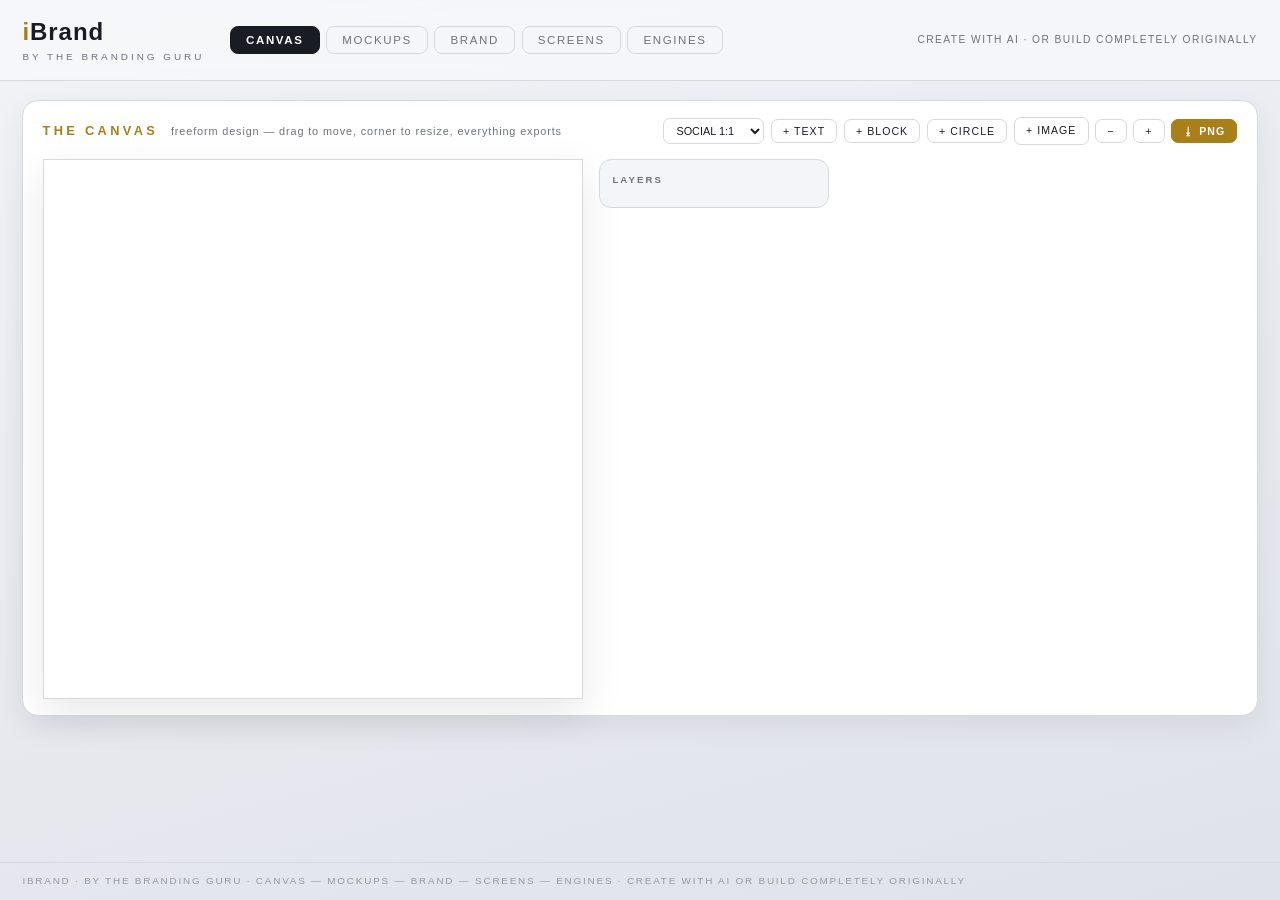
<file: index.html>
<!doctype html>
<html lang="en">
<head>
  <meta charset="UTF-8" />
  <meta name="viewport" content="width=device-width, initial-scale=1.0" />
  <title>iBrand · by The Branding Guru</title>
  <meta name="description" content="The AI creative suite — canvas, mockups, brand kits, UI screens, generative engines. Create with AI or build completely originally." />
  <meta property="og:title" content="iBrand · by The Branding Guru" />
  <meta property="og:description" content="The AI creative suite — create with AI or build completely originally." />
  <meta property="og:type" content="website" />
  <meta property="og:url" content="https://jackpolo69.github.io/ibrand/" />
  <meta property="og:image" content="https://jackpolo69.github.io/ibrand/og.png" />
  <meta name="twitter:card" content="summary_large_image" />
  <link rel="manifest" href="manifest.webmanifest" />
  <link rel="apple-touch-icon" href="icon-192.png" />
  <meta name="theme-color" content="#eceef2" />
  <script>
  /* StarHub first-party analytics — anonymous pageview beacon (no cookies, no PII).
     Collector: squarebiz-api worker /api/track (KV, 120-day TTL). Site-tagged. */
  (function(){try{var K='shx.vid',v;try{v=localStorage.getItem(K)||'';if(!v){v='v_'+Date.now().toString(36)+'_'+Math.random().toString(36).slice(2,10);localStorage.setItem(K,v);}}catch(e){v='anon';}
  var send=function(){try{fetch('https://squarebiz-api.starhub-x.workers.dev/api/track',{method:'POST',headers:{'Content-Type':'text/plain'},body:JSON.stringify({event:'pageview',vid:v,ref:document.referrer||null,props:{site:'ibrand',path:location.pathname}}),keepalive:true}).catch(function(){});}catch(e){}};
  send();var p=history.pushState;history.pushState=function(){p.apply(this,arguments);send();};addEventListener('popstate',send);}catch(e){}})();
  </script>
  <script type="module" crossorigin src="./assets/index-CylzRs6e.js"></script>
  <link rel="stylesheet" crossorigin href="./assets/index-Cz-BVpgl.css">
</head>
<body>
  <div id="root"></div>
</body>
</html>
</file>
<file: assets/index-Cz-BVpgl.css>
:root{--bg: #eceef2;--panel: #ffffff;--panel2: #f4f5f8;--line: #d5d8de;--ink: #1a1c24;--dim: #6e727c;--gold: #a87f18;--violet: #7c4dff}*{margin:0;padding:0;box-sizing:border-box}body{background:linear-gradient(165deg,#f2f3f7,#dfe2e9);color:var(--ink);font:14px/1.5 Helvetica Neue,Arial,sans-serif;-webkit-font-smoothing:antialiased;min-height:100vh}.shell{min-height:100dvh;display:flex;flex-direction:column}.top{display:flex;align-items:center;gap:1.6rem;padding:.9rem 1.4rem;border-bottom:1px solid var(--line);background:#f7f8fbcc;-webkit-backdrop-filter:blur(10px);backdrop-filter:blur(10px);position:sticky;top:0;z-index:5;flex-wrap:wrap}.brand b{font-size:1.5rem;letter-spacing:.04em;font-weight:800}.brand .inf{color:var(--gold)}.brand i{display:block;font-size:.62rem;letter-spacing:.3em;text-transform:uppercase;color:var(--dim);font-style:normal}.screens{display:flex;gap:.4rem}.screens button{background:none;border:1px solid var(--line);color:var(--dim);padding:.45rem .95rem;border-radius:8px;letter-spacing:.14em;font-size:.72rem;cursor:pointer}.screens button.on{color:#fff;background:var(--ink);border-color:var(--ink);font-weight:700}.tag{margin-left:auto;font-size:.64rem;letter-spacing:.14em;color:var(--dim);text-transform:uppercase}.deck{flex:1;padding:1.2rem 1.4rem}.widget{background:var(--panel);border:1px solid var(--line);border-radius:16px;padding:1rem 1.2rem;box-shadow:0 10px 30px #00000010}.whead{display:flex;align-items:baseline;gap:.8rem;margin-bottom:.9rem;flex-wrap:wrap}.whead h2{font-size:.8rem;letter-spacing:.26em;color:var(--gold);font-weight:800}.wsub{font-size:.68rem;color:var(--dim);letter-spacing:.08em}.wactions{margin-left:auto;display:flex;gap:.4rem;flex-wrap:wrap;align-items:center}.wactions button,.loadbtn{background:none;border:1px solid var(--line);color:var(--ink);border-radius:7px;padding:.32rem .7rem;font-size:.66rem;letter-spacing:.1em;text-transform:uppercase;cursor:pointer}.wactions button:hover,.loadbtn:hover{border-color:var(--ink)}.wactions .gold{background:var(--gold);border-color:var(--gold);color:#fff;font-weight:700}.selbox{border:1px solid var(--line);border-radius:7px;padding:.3rem .5rem;font-size:.68rem;background:#fff;color:var(--ink)}.canvaswrap{display:flex;gap:1rem;align-items:flex-start}.artboard{position:relative;background:#fff;border:1px solid var(--line);box-shadow:0 14px 40px #00000018;overflow:hidden;flex:none}.cel{position:absolute;cursor:grab;-webkit-user-select:none;user-select:none;display:flex;align-items:flex-start}.cel:active{cursor:grabbing}.cel.selected{outline:2px solid var(--violet);outline-offset:1px}.cel span{display:block;width:100%;word-break:break-word}.grip{position:absolute;right:-7px;bottom:-7px;width:14px;height:14px;background:var(--violet);border-radius:50%;cursor:nwse-resize;border:2px solid #fff}.inspector{width:230px;flex:none;background:var(--panel2);border:1px solid var(--line);border-radius:12px;padding:.8rem;position:sticky;top:80px}.inspector h3{font-size:.6rem;letter-spacing:.22em;color:var(--dim);margin:.8rem 0 .4rem}.inspector h3:first-child{margin-top:0}.layerrow{display:block;width:100%;text-align:left;background:#fff;border:1px solid var(--line);border-radius:7px;padding:.35rem .6rem;font-size:.68rem;margin-bottom:.3rem;cursor:pointer;color:var(--ink)}.layerrow.on{border-color:var(--violet);color:var(--violet)}.txtin{width:100%;border:1px solid var(--line);border-radius:7px;padding:.45rem .6rem;font-size:.78rem;margin-bottom:.4rem;background:#fff;color:var(--ink)}.txtin.big{font-size:1.1rem;font-weight:800}.mini{display:flex;flex-direction:column;font-size:.58rem;letter-spacing:.12em;color:var(--dim);gap:.2rem;margin-bottom:.4rem}.chips{display:flex;gap:.35rem;align-items:center;margin:.4rem 0;flex-wrap:wrap}.chip{width:26px;height:26px;border-radius:7px;border:1px solid #00000022;cursor:pointer}.rowbtns{display:flex;gap:.35rem;flex-wrap:wrap;margin-top:.4rem}.rowbtns button{background:#fff;border:1px solid var(--line);border-radius:7px;padding:.35rem .6rem;font-size:.62rem;cursor:pointer;color:var(--ink)}.rowbtns .danger{color:#d33;border-color:#d3333366}.rowbtns .gold{background:var(--gold);border-color:var(--gold);color:#fff;font-weight:700}.mockrow{display:flex;gap:1.2rem;align-items:flex-start}.framelist{display:flex;flex-direction:column;gap:.4rem;width:140px;flex:none}.framelist button{background:#fff;border:1px solid var(--line);border-radius:8px;padding:.55rem;font-size:.66rem;letter-spacing:.12em;cursor:pointer;color:var(--ink)}.framelist button.on{border-color:var(--gold);color:var(--gold);font-weight:800}.mockstage{flex:1;display:grid;place-items:center;background:var(--panel2);border:1px solid var(--line);border-radius:12px;padding:1.4rem}.mockcv{max-width:100%;height:auto;box-shadow:0 18px 50px #0002;border-radius:8px}.brandgrid{display:grid;grid-template-columns:1fr 1.4fr;gap:1.2rem}.brandcard{background:var(--panel2);border:1px solid var(--line);border-radius:12px;padding:1rem}.brandcard h3{font-size:.6rem;letter-spacing:.22em;color:var(--dim);margin:.9rem 0 .45rem}.brandcard h3:first-child{margin-top:0}.logoslot{min-height:170px;border:2px dashed var(--line);border-radius:12px;display:grid;place-items:center;background:#fff}.logoslot img{max-width:80%;max-height:150px}.logoslot span{color:var(--dim);font-size:.7rem;max-width:200px;text-align:center}.palette{display:flex;gap:.6rem;flex-wrap:wrap}.swatch{display:flex;flex-direction:column;gap:.3rem;align-items:center}.swatch input{width:64px;height:64px;border:none;border-radius:12px;cursor:pointer;background:none}.swatch b{font-size:.58rem;font-family:Menlo,monospace;color:var(--dim)}.fontpairs{display:grid;grid-template-columns:1fr 1fr;gap:.5rem}.fontpairs button{background:#fff;border:1px solid var(--line);border-radius:10px;padding:.7rem;text-align:left;cursor:pointer;color:var(--ink)}.fontpairs button.on{border-color:var(--gold)}.fontpairs b{display:block}.fontpairs span{color:var(--dim)}.screenrow{display:flex;gap:1.2rem;align-items:stretch;min-height:560px}.blockbar{width:190px;flex:none}.blockbar h3{font-size:.6rem;letter-spacing:.22em;color:var(--dim);margin:.8rem 0 .4rem}.blockbar h3:first-child{margin-top:0}.blockbar>button{display:block;width:100%;text-align:left;background:#fff;border:1px solid var(--line);border-radius:7px;padding:.4rem .6rem;font-size:.64rem;margin-bottom:.3rem;cursor:pointer;color:var(--ink)}.blockbar>button:hover{border-color:var(--gold)}.stackrow{display:flex;align-items:center;gap:.3rem;background:var(--panel2);border:1px solid var(--line);border-radius:7px;padding:.3rem .5rem;margin-bottom:.3rem}.stackrow span{flex:1;font-size:.62rem;letter-spacing:.1em}.stackrow button{background:none;border:none;cursor:pointer;color:var(--dim);font-size:.7rem}.pagepreview{flex:1;border:1px solid var(--line);border-radius:12px;background:#fff}.enginerow{display:grid;grid-template-columns:1.2fr 1fr;gap:1.2rem}.gencard{background:var(--panel2);border:1px solid var(--line);border-radius:12px;padding:1rem}.gencard h3{font-size:.62rem;letter-spacing:.2em;color:var(--dim);margin-bottom:.6rem}.gencv{width:100%;max-width:440px;height:auto;border-radius:12px;border:1px solid var(--line);display:block;margin-bottom:.6rem;background:#fff}.enginedock{display:flex;align-items:center;gap:.6rem;margin-bottom:.55rem}.enginedock b{width:150px;font-size:.64rem;letter-spacing:.06em}.enginedock .txtin{flex:1;margin:0}.enginedock i{font-size:.55rem;font-style:normal;letter-spacing:.14em;color:var(--dim);width:74px;text-align:right}.enginedock i.ok{color:#1d9d6d;font-weight:800}.legend{font-size:.66rem;color:var(--dim);margin-top:.6rem;letter-spacing:.04em}.foot{padding:.7rem 1.4rem;border-top:1px solid var(--line);color:#9599a3;font-size:.62rem;letter-spacing:.18em;text-transform:uppercase}@media (max-width: 980px){.brandgrid,.enginerow{grid-template-columns:1fr}.canvaswrap{flex-wrap:wrap}.inspector{width:100%;position:static}}
</file>
